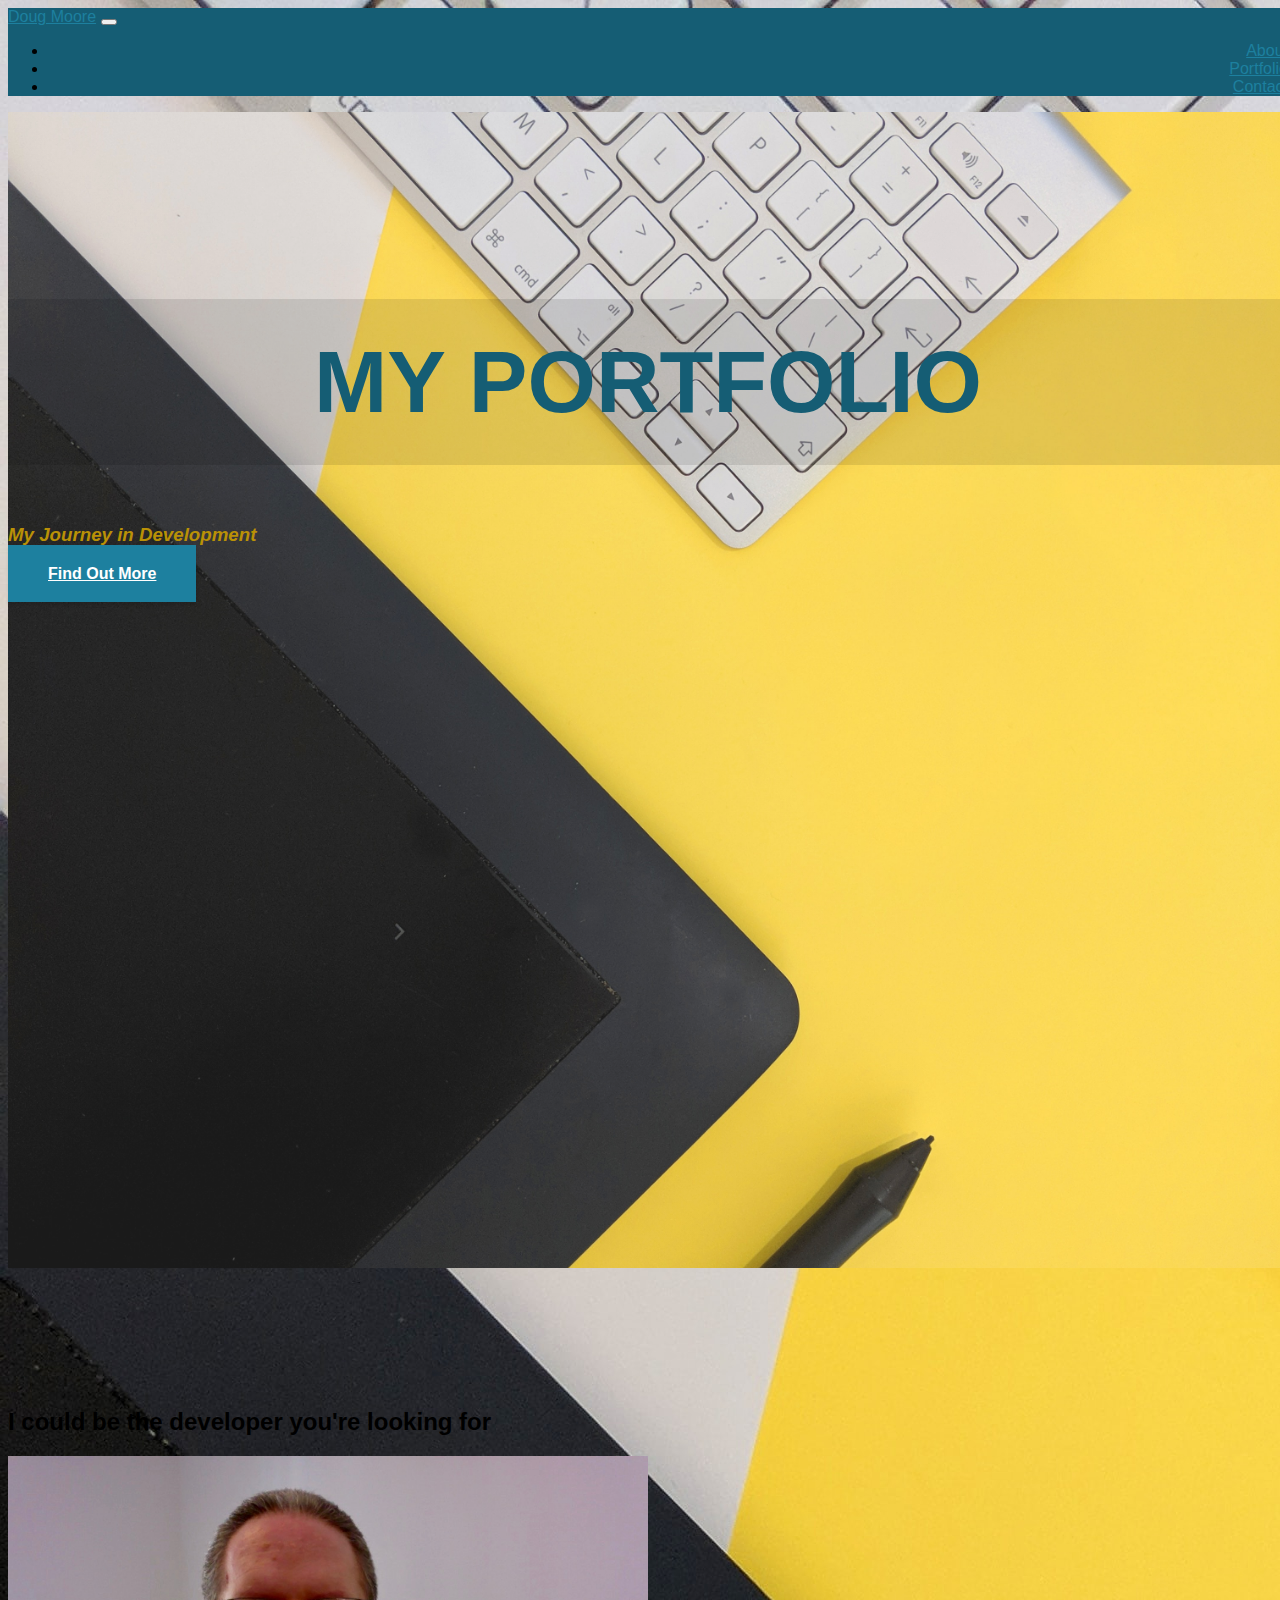
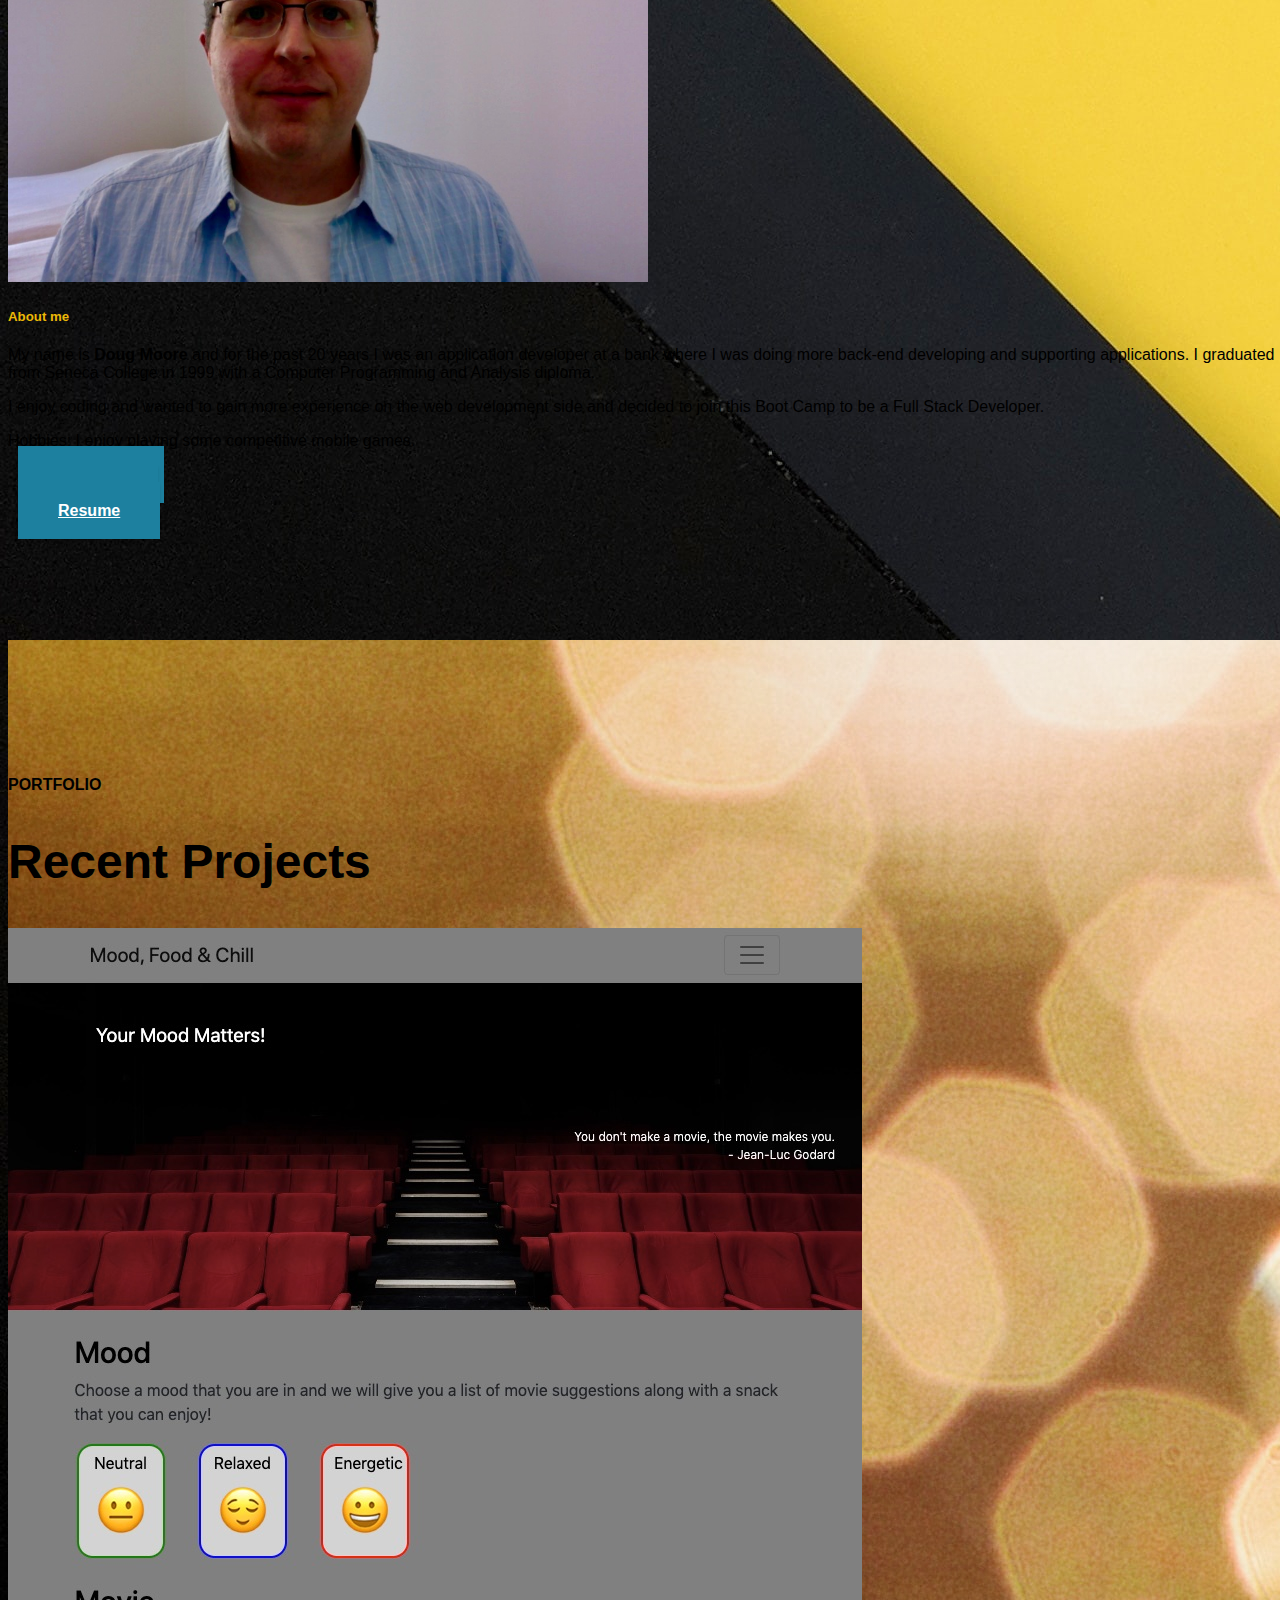
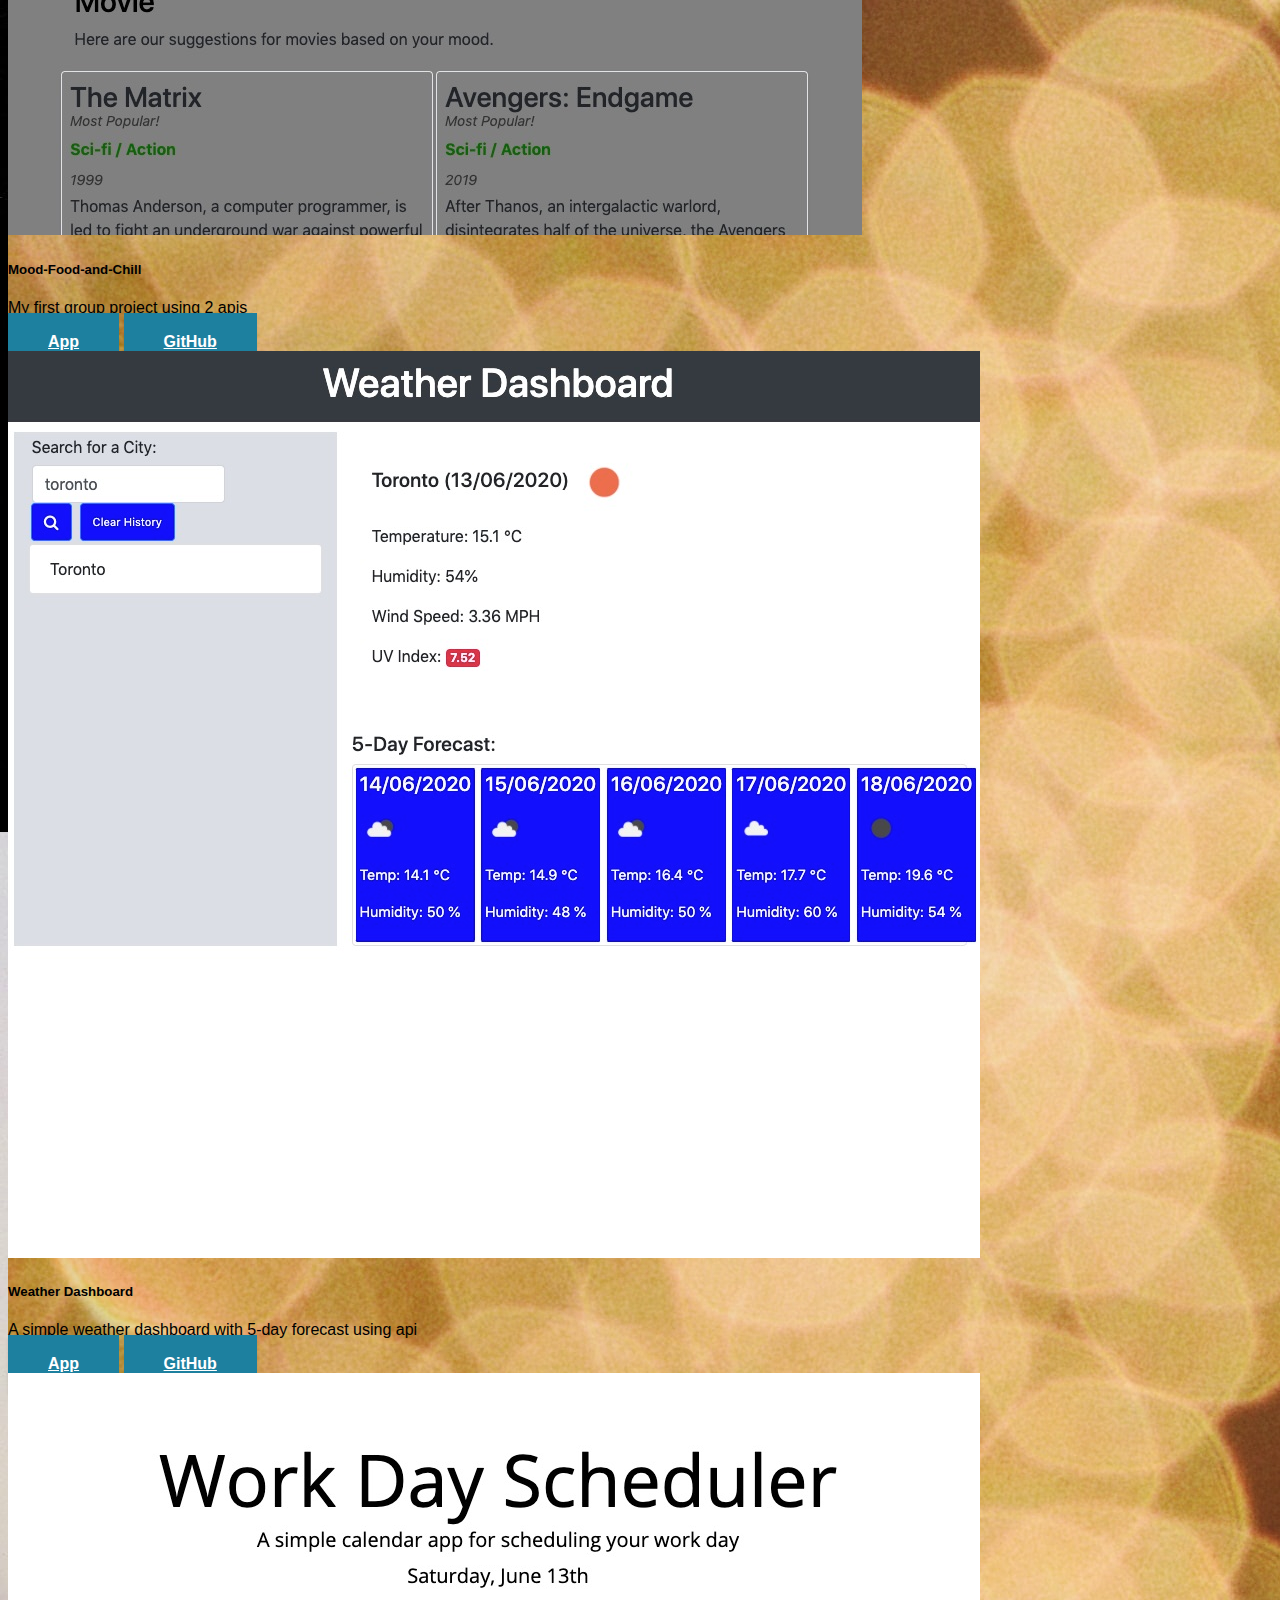
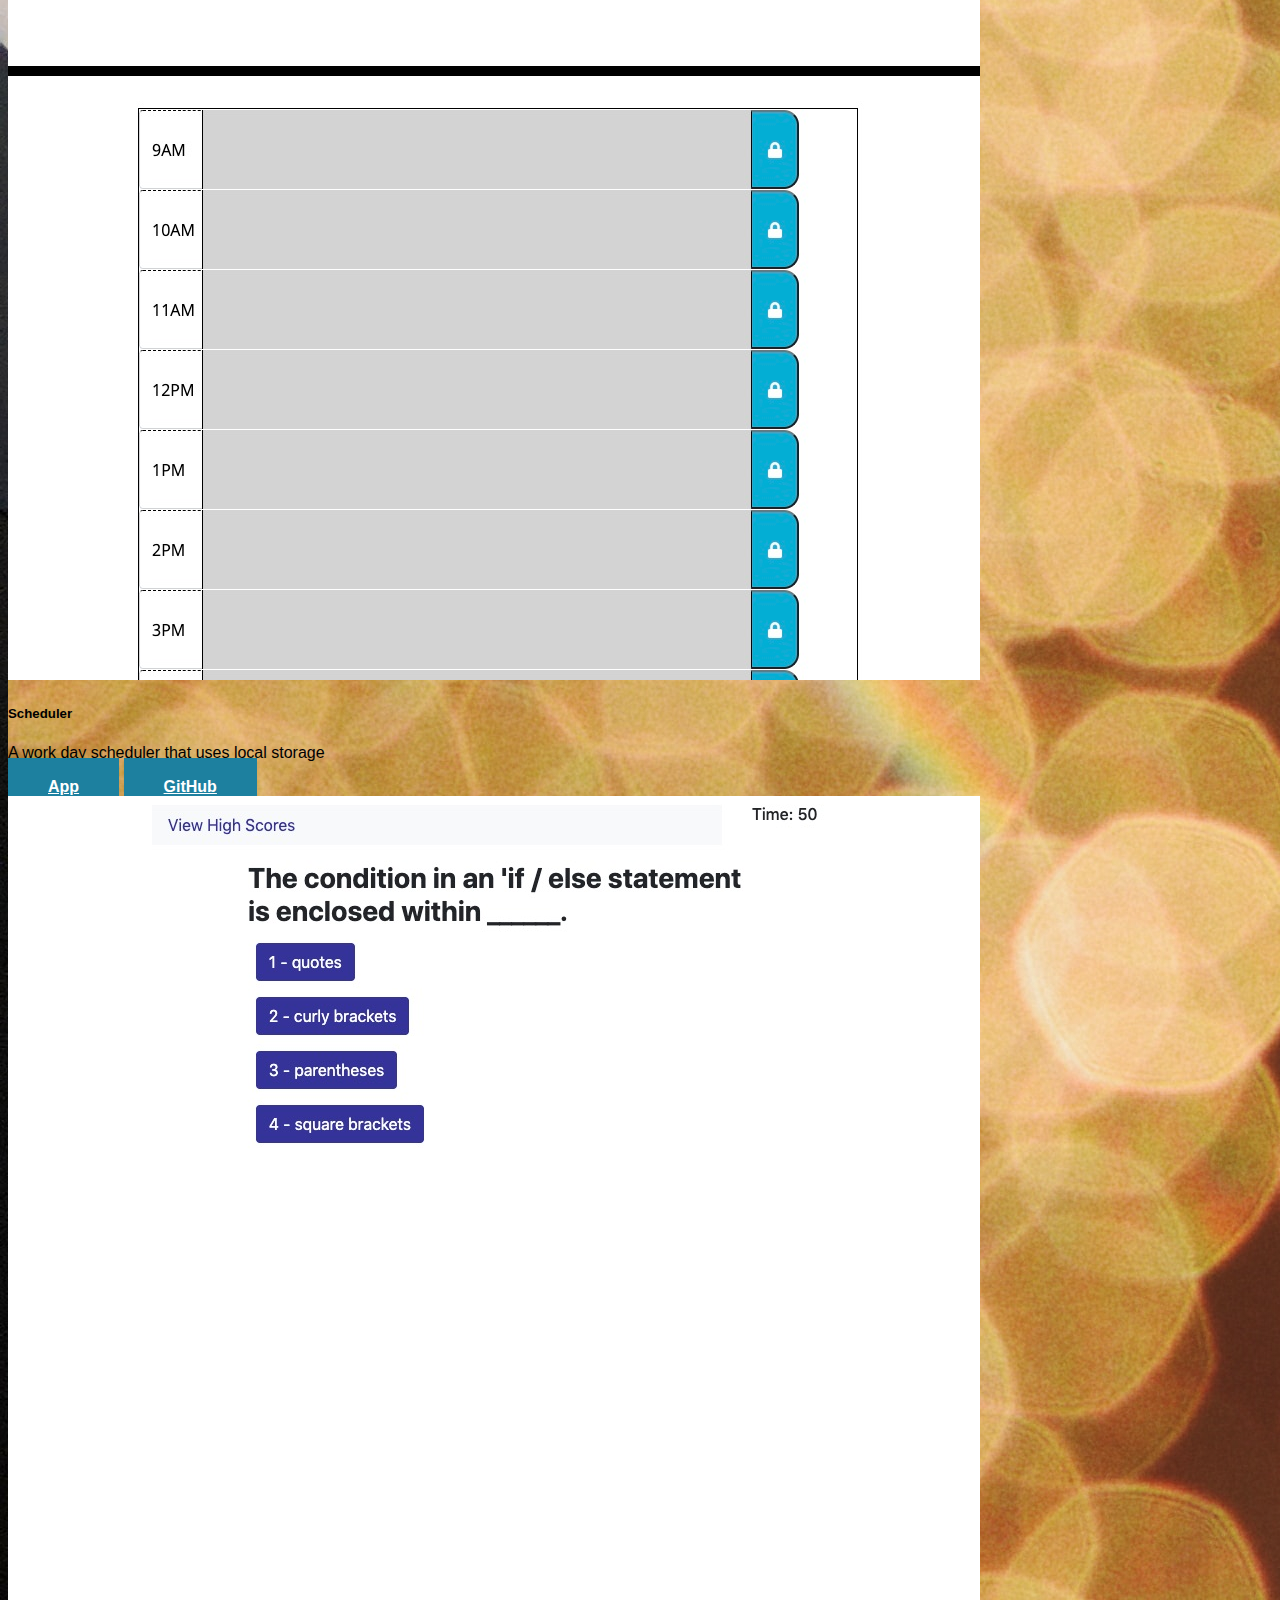
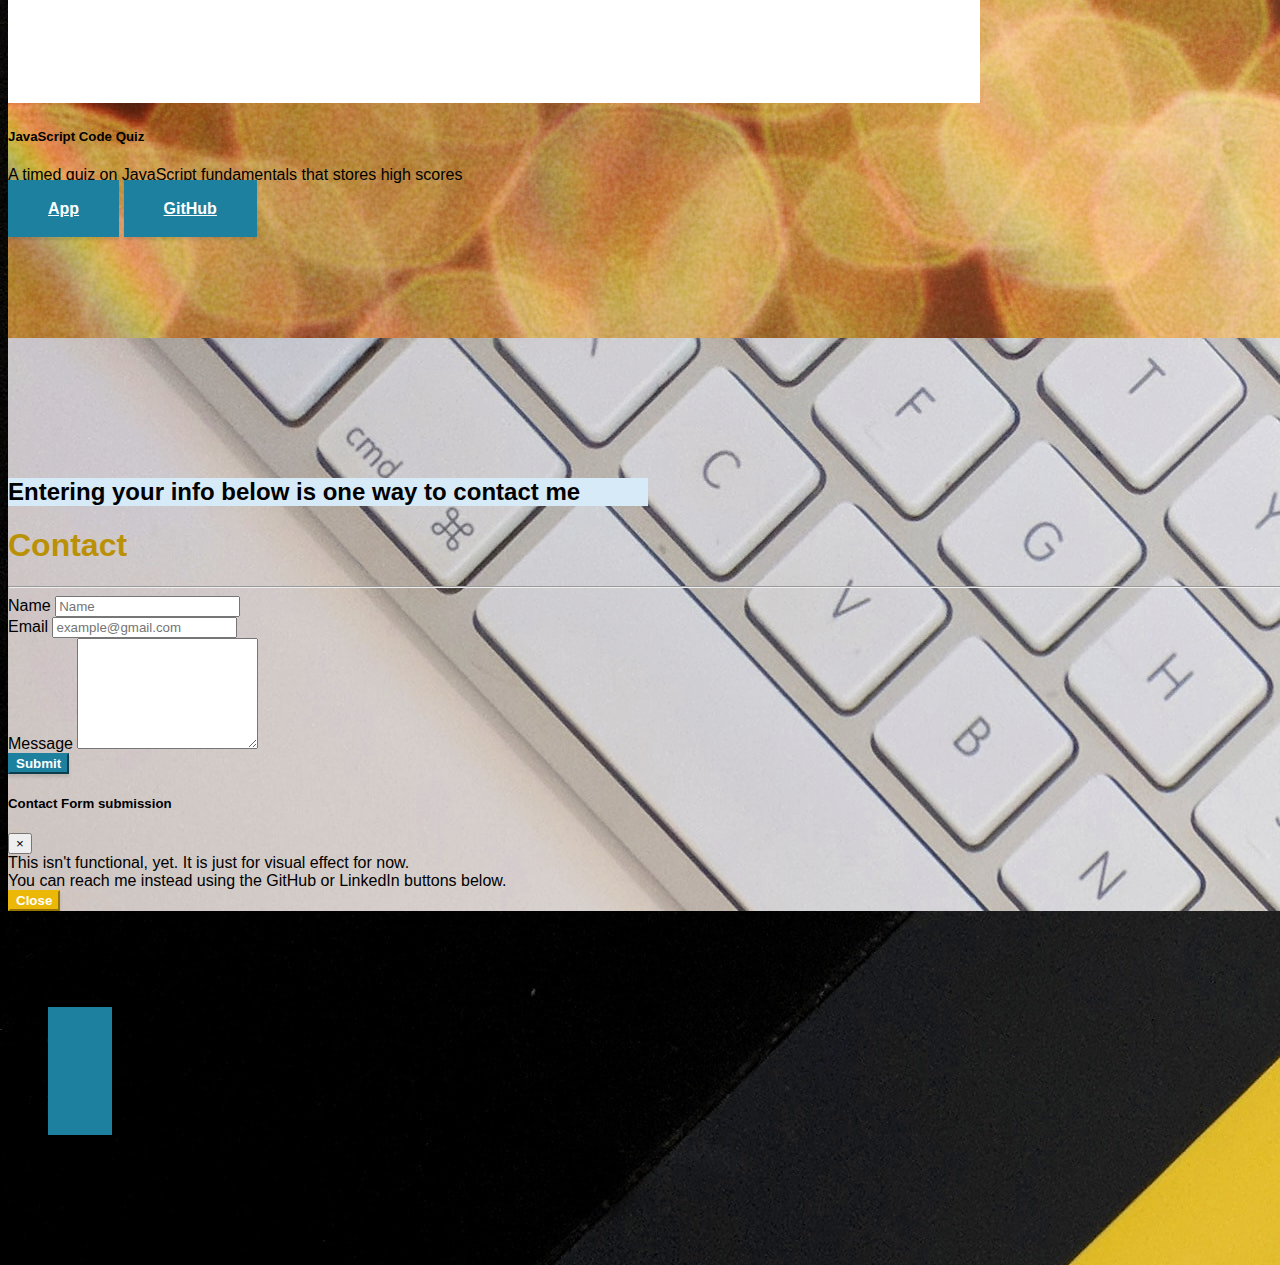
<file: index.html>
<!DOCTYPE html>
<html lang="en">
<head>
    <meta charset="UTF-8">
    <meta name="viewport" content="width=device-width, initial-scale=1.0">
    <link rel="stylesheet" href="https://stackpath.bootstrapcdn.com/bootstrap/4.5.0/css/bootstrap.min.css"
        integrity="sha384-9aIt2nRpC12Uk9gS9baDl411NQApFmC26EwAOH8WgZl5MYYxFfc+NcPb1dKGj7Sk" crossorigin="anonymous">
    <!-- <link href="vendor/simple-line-icons/css/simple-line-icons.css" rel="stylesheet"> -->
    <link rel="stylesheet" href="https://maxcdn.bootstrapcdn.com/font-awesome/4.5.0/css/font-awesome.min.css" />
    <link rel="stylesheet" href="./assets/css/style.css">
    <title>My Portfolio</title>
</head>
<body id="page-top">
    <nav class="navbar navbar-expand-sm navbar-dark bg-dark">
        <a href="#" class="navbar-brand">Doug Moore</a>
        <button class="navbar-toggler" data-toggle="collapse" data-target="#navbarMenu">
            <span class="navbar-toggler-icon"></span>
        </button>
        <div class="collapse navbar-collapse" id="navbarMenu">
            <ul class="navbar-nav">
                <li class="nav-item">
                    <a href="#about" class="nav-link">About</a>
                </li>
                <li class="nav-item">
                    <a href="#portfolio" class="nav-link">Portfolio</a>
                </li>
                <li class="nav-item">
                    <a href="#contact" class="nav-link">Contact</a>
                </li>
            </ul>
        </div>
    </nav>
    <!-- Header -->
    <header class="masthead d-flex">
        <div class="container text-center my-auto">
            <h1 class="mb-1">My Portfolio</h1>
            <h3 class="mb-5">
                <em>My Journey in Development</em>
            </h3>
            <a class="btn btn-primary btn-xl" href="#about">Find Out More</a>
        </div>
        <div class="overlay"></div>
    </header>
    <!-- About -->
    <section class="content-section bg-light" id="about">
        <div class="container">
            <div class="row">
                <div class="col-lg-10 mx-auto">
                    <h2 class="text-center mb-5">I could be the developer you're looking for</h2>
                    <img class="float-sm-left mr-3 img-fluid about-pic" src="./assets/images/DougMoore.jpeg"
                        alt="Image of Doug">
                    <h5 class="text-secondary mb-0">About me</h5>
                    <p class="lead">
                        My name is <b>Doug Moore</b> and for the past 20 years I was an
                        application developer at a bank where I was doing more back-end developing and
                        supporting applications.
                        I graduated from Seneca College in 1999 with a Computer Programming and Analysis
                        diploma.
                    </p>
                    <p class="lead">I enjoy coding and wanted to gain more experience on the web development
                        side and decided to join this Boot Camp to be a Full Stack Developer.</p>
                    <p class="lead">Hobbies: I enjoy playing some competitive mobile games.</p>
                </div>
            </div>
            <div class="row about-btn text-center">
                <div class="col-sm-2 col-md-4 col-lg-4">
                    <a class="btn btn-primary btn-about" href="#portfolio">Portfolio</a>
                </div>
                <div class="col-sm-2 col-md-4 col-lg-4">
                    <a class="btn btn-primary btn-about" href="#contact">Contact</a>
                </div>
                <div class="col-sm-2 col-md-4 col-lg-4">
                    <a class="btn btn-primary btn-about" href="./assets/DougMoore_Resume.pdf">Resume</a>
                </div>
            </div>
        </div>
    </section>
    <!-- Portfolio -->
    <section class="content-section" id="portfolio">
        <div class="container">
            <div class="content-section-heading text-center">
                <h3 class="mb-0">Portfolio</h3>
                <h2 class="mb-5">Recent Projects</h2>
            </div>
            <div class="row ">
                <div class="col-lg-6 mb-3">
                    <div class="card" style="width: 100%;">
                        <img src="./assets/images/Project1.jpg" class="card-img-top" alt="Project1">
                        <div class="card-body">
                            <h5 class="card-title">Mood-Food-and-Chill</h5>
                            <p class="card-text">My first group project using 2 apis</p>
                            <div class="portfolio-btn">
                                <a href="https://eddiesteban.github.io/Mood-Food-and-Chill/"
                                    class="btn btn-primary btn-xl" target="_blank">App</a>
                                <a href="https://github.com/EddiEsteban/Mood-Food-and-Chill"
                                    class="btn btn-primary btn-xl ml-3" target="_blank">GitHub</a>
                            </div>
                        </div>
                    </div>
                </div>
                <div class="col-lg-6 mb-3">
                    <div class="card" style="width: 100%;">
                        <img src="./assets/images/weatherdashboard.jpg" class="card-img-top" alt="Weather Dashboard">
                        <div class="card-body">
                            <h5 class="card-title">Weather Dashboard</h5>
                            <p class="card-text">A simple weather dashboard with 5-day forecast using api</p>
                            <a href="https://allaroundd.github.io/weatherdashboard/"
                                class="btn btn-primary btn-xl portfolio-btn" target="_blank">App</a>
                            <a href="https://github.com/AllAroundD/weatherdashboard"
                                class="btn btn-primary portfolio-btn btn-xl ml-3" target="_blank">GitHub</a>
                        </div>
                    </div>
                </div>
                <div class="col-lg-6 mb-3">
                    <div class="card" style="width: 100%;">
                        <img src="./assets/images/scheduler.jpg" class="card-img-top" alt="Work Day Scheduler">
                        <div class="card-body">
                            <h5 class="card-title">Scheduler</h5>
                            <p class="card-text">A work day scheduler that uses local storage</p>
                            <a href="https://allaroundd.github.io/scheduler/"
                                class="btn btn-primary portfolio-btn btn-xl" target="_blank">App</a>
                            <a href="https://github.com/AllAroundD/scheduler"
                                class="btn btn-primary portfolio-btn btn-xl ml-3" target="_blank">GitHub</a>
                        </div>
                    </div>
                </div>
                <div class="col-lg-6 mb-3">
                    <div class="card" style="width: 100%;">
                        <img src="./assets/images/codequiz.jpg" class="card-img-top" alt="Code Quiz">
                        <div class="card-body">
                            <h5 class="card-title">JavaScript Code Quiz</h5>
                            <p class="card-text">A timed quiz on JavaScript fundamentals that stores high scores</p>
                            <a href="https://allaroundd.github.io/codequiz/"
                                class="btn btn-primary portfolio-btn btn-xl" target="_blank">App</a>
                            <a href="https://github.com/AllAroundD/codequiz"
                                class="btn btn-primary portfolio-btn btn-xl ml-3" target="_blank">GitHub</a>
                        </div>
                    </div>
                </div>
            </div>
        </div>
    </section>
    <!-- Contact -->
    <section class="content-lastsection" id="contact">
        <div class="container text-center">
            <h2 class="mx-auto mb-5">Entering your info below is one way to contact me</h2>
        </div>
        <div class="jumbotron-main">
            <div class="jumbotron main-box mt-5 ml-5 mr-5">
                <h1 class="display-8 brand-color">Contact</h1>
                <hr class="my-4">
                <form>
                    <div class="form-group">
                        <label for="form-control">Name</label>
                        <input type="text" class="form-control" placeholder="Name">
                    </div>
                    <div class="form-group">
                        <label for="exampleFormControlInput1">Email</label>
                        <input type="email" class="form-control" id="exampleFormControlInput1"
                            placeholder="example@gmail.com">
                    </div>
                    <div class="form-group">
                        <label for="exampleFormControlTextarea1">Message</label>
                        <textarea class="form-control" id="exampleFormControlTextarea1" rows="7"></textarea>
                    </div>
                    <button type="submit" class="btn btn-primary btn-submit" data-toggle="modal"
                        data-target="#exampleModal">Submit</button>
                </form>
                <!-- Modal just to explain the form isn't functional yet -->
                <div class="modal fade" id="exampleModal" tabindex="-1" role="dialog"
                    aria-labelledby="exampleModalLabel" aria-hidden="true">
                    <div class="modal-dialog">
                        <div class="modal-content">
                            <div class="modal-header">
                                <h5 class="modal-title" id="exampleModalLabel">Contact Form submission</h5>
                                <button type="button" class="close" data-dismiss="modal" aria-label="Close">
                                    <span aria-hidden="true">&times;</span>
                                </button>
                            </div>
                            <div class="modal-body">
                                This isn't functional, yet. It is just for visual effect for now.<br>You can reach me
                                instead using the GitHub or LinkedIn buttons below.
                            </div>
                            <div class="modal-footer">
                                <button type="button" class="btn btn-secondary" data-dismiss="modal">Close</button>
                                <!-- <button type="button" class="btn btn-primary">Submit</button> not including the submit yet since the functionality isn't working -->
                            </div>
                        </div>
                    </div>
                </div>
            </div>
        </div>
    </section>
    <!-- Footer -->
    <footer class="footer text-center">
        <div class="container">
            <ul class="list-inline mb-5">
                <li class="list-inline-item">
                    <a class="social-link rounded-circle text-white" href="https://github.com/AllAroundD"
                        target="_blank">
                        <span class="fa fa-github"></span>
                    </a>
                </li>
                <li class="list-inline-item">
                    <a class="social-link rounded-circle text-white mr-3"
                        href="https://www.linkedin.com/in/doug-moore-dev/" target="_blank">
                        <span class="fa fa-linkedin"></span>
                    </a>
                </li>
            </ul>
            <p class="text-muted small mb-0">Copyright &copy; Doug Moore's Portfolio 2020</p>
        </div>
    </footer>
    <!-- button to navigate to top -->
    <button class="btn btn-primary" onclick="gotoTopFunction()" id="topBtn" title="Go to top">^</button>
    <!-- bootstrap -->
    <script src="https://code.jquery.com/jquery-3.5.1.slim.min.js"
        integrity="sha384-DfXdz2htPH0lsSSs5nCTpuj/zy4C+OGpamoFVy38MVBnE+IbbVYUew+OrCXaRkfj"
        crossorigin="anonymous"></script>
    <script src="https://cdn.jsdelivr.net/npm/popper.js@1.16.0/dist/umd/popper.min.js"
        integrity="sha384-Q6E9RHvbIyZFJoft+2mJbHaEWldlvI9IOYy5n3zV9zzTtmI3UksdQRVvoxMfooAo"
        crossorigin="anonymous"></script>
    <script src="https://stackpath.bootstrapcdn.com/bootstrap/4.5.0/js/bootstrap.min.js"
        integrity="sha384-OgVRvuATP1z7JjHLkuOU7Xw704+h835Lr+6QL9UvYjZE3Ipu6Tp75j7Bh/kR0JKI"
        crossorigin="anonymous"></script>
    <!-- custom script -->
    <script src="assets/js/script.js"></script>
</body>
</html>
</file>
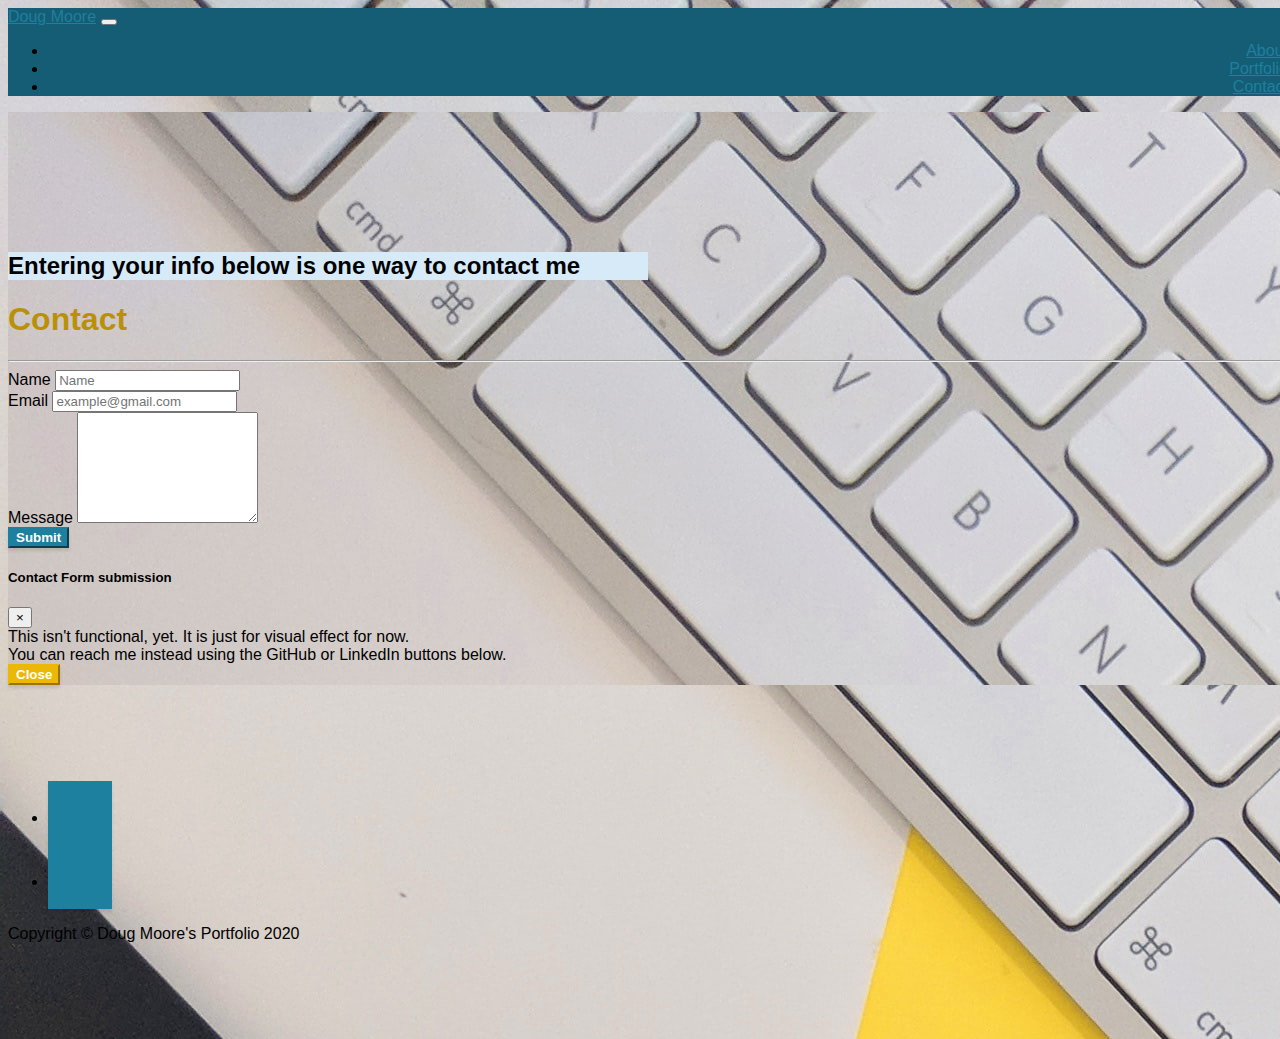
<file: contact.html>
<!DOCTYPE html>
<html lang="en">
<head>
    <meta charset="UTF-8">
    <meta name="viewport" content="width=device-width, initial-scale=1.0">
    <link rel="stylesheet" href="https://stackpath.bootstrapcdn.com/bootstrap/4.5.0/css/bootstrap.min.css"
        integrity="sha384-9aIt2nRpC12Uk9gS9baDl411NQApFmC26EwAOH8WgZl5MYYxFfc+NcPb1dKGj7Sk" crossorigin="anonymous">
    <link rel="stylesheet" href="https://maxcdn.bootstrapcdn.com/font-awesome/4.5.0/css/font-awesome.min.css" />
    <link rel="stylesheet" href="./assets/css/style.css">
    <title>My Portfolio</title>
</head>
<body id="page-top">
    <nav class="navbar navbar-expand-sm navbar-dark bg-dark">
        <a href="#" class="navbar-brand">Doug Moore</a>
        <button class="navbar-toggler" data-toggle="collapse" data-target="#navbarMenu">
            <span class="navbar-toggler-icon"></span>
        </button>
        <div class="collapse navbar-collapse" id="navbarMenu">
            <ul class="navbar-nav">
                <li class="nav-item">
                    <a href="./index.html#about" class="nav-link">About</a>
                </li>
                <li class="nav-item">
                    <a href="./portfolio.html" class="nav-link">Portfolio</a>
                </li>
                <li class="nav-item">
                    <a href="./contact.html" class="nav-link">Contact</a>
                </li>
            </ul>
        </div>
    </nav>

    <!-- Contact -->
    <section class="content-lastsection" id="contact">
        <div class="container text-center">
            <h2 class="mx-auto mb-5">Entering your info below is one way to contact me</h2>
        </div>
        <div class="jumbotron-main">
            <div class="jumbotron main-box mt-5 ml-5 mr-5">
                <h1 class="display-8 brand-color">Contact</h1>
                <hr class="my-4">
                <form>
                    <div class="form-group">
                        <label for="form-control">Name</label>
                        <input type="text" class="form-control" placeholder="Name">
                    </div>
                    <div class="form-group">
                        <label for="exampleFormControlInput1">Email</label>
                        <input type="email" class="form-control" id="exampleFormControlInput1"
                            placeholder="example@gmail.com">
                    </div>
                    <div class="form-group">
                        <label for="exampleFormControlTextarea1">Message</label>
                        <textarea class="form-control" id="exampleFormControlTextarea1" rows="7"></textarea>
                    </div>
                    <button type="submit" class="btn btn-primary btn-submit" data-toggle="modal"
                        data-target="#exampleModal">Submit</button>
                </form>
                <!-- Modal just to explain the form isn't functional yet -->
                <div class="modal fade" id="exampleModal" tabindex="-1" role="dialog"
                    aria-labelledby="exampleModalLabel" aria-hidden="true">
                    <div class="modal-dialog">
                        <div class="modal-content">
                            <div class="modal-header">
                                <h5 class="modal-title" id="exampleModalLabel">Contact Form submission</h5>
                                <button type="button" class="close" data-dismiss="modal" aria-label="Close">
                                    <span aria-hidden="true">&times;</span>
                                </button>
                            </div>
                            <div class="modal-body">
                                This isn't functional, yet. It is just for visual effect for now.<br>You can reach me
                                instead using the GitHub or LinkedIn buttons below.
                            </div>
                            <div class="modal-footer">
                                <button type="button" class="btn btn-secondary" data-dismiss="modal">Close</button>
                                <!-- <button type="button" class="btn btn-primary">Submit</button> not including the submit yet since the functionality isn't working -->
                            </div>
                        </div>
                    </div>
                </div>
            </div>
        </div>
    </section>
    <!-- Footer -->
    <footer class="footer text-center">
        <div class="container">
            <ul class="list-inline mb-5">
                <li class="list-inline-item">
                    <a class="social-link rounded-circle text-white" href="https://github.com/AllAroundD"
                        target="_blank">
                        <span class="fa fa-github"></span>
                    </a>
                </li>
                <li class="list-inline-item">
                    <a class="social-link rounded-circle text-white mr-3"
                        href="https://www.linkedin.com/in/doug-moore-dev/" target="_blank">
                        <span class="fa fa-linkedin"></span>
                    </a>
                </li>
            </ul>
            <p class="text-muted small mb-0">Copyright &copy; Doug Moore's Portfolio 2020</p>
        </div>
    </footer>
    <!-- button to navigate to top -->
    <button class="btn btn-primary" onclick="gotoTopFunction()" id="topBtn" title="Go to top">^</button>
    <!-- bootstrap -->
    <script src="https://code.jquery.com/jquery-3.5.1.slim.min.js"
        integrity="sha384-DfXdz2htPH0lsSSs5nCTpuj/zy4C+OGpamoFVy38MVBnE+IbbVYUew+OrCXaRkfj"
        crossorigin="anonymous"></script>
    <script src="https://cdn.jsdelivr.net/npm/popper.js@1.16.0/dist/umd/popper.min.js"
        integrity="sha384-Q6E9RHvbIyZFJoft+2mJbHaEWldlvI9IOYy5n3zV9zzTtmI3UksdQRVvoxMfooAo"
        crossorigin="anonymous"></script>
    <script src="https://stackpath.bootstrapcdn.com/bootstrap/4.5.0/js/bootstrap.min.js"
        integrity="sha384-OgVRvuATP1z7JjHLkuOU7Xw704+h835Lr+6QL9UvYjZE3Ipu6Tp75j7Bh/kR0JKI"
        crossorigin="anonymous"></script>
    <!-- custom script -->
    <script src="assets/js/script.js"></script>
</body>
</html>
</file>
<file: assets/css/style.css>
body,
html {
  width: 100%;
  height: 100%;
}

body {
  font-family: "Montaserrat", sans-serif;
}

.navbar{
  background-color: #155d74 !important
}
.nav-item{
  text-align: right;
}

.btn-xl {
  padding: 1.25rem 2.5rem;
}

.btn-sm {
  width: 15%;
  padding: 1.5rem 2.5rem;
}

.btn-about {
  margin: 5px 10px 5px 10px;
  max-width: 200px;
  width: 100%;
  padding: 1.25rem 2.5rem;
}

@media (max-width: 992px) {
  .btn-about {
    padding: 0;
  }
}

.content-section {
  padding-top: 7.5rem;
  padding-bottom: 7.5rem;
}

.content-section-heading h2 {
  font-size: 3rem;
}

.content-section-heading h3 {
  font-size: 1rem;
  text-transform: uppercase;
}

.content-lastsection {
  padding-top: 7.5rem;
}

h1,
h2,
h3,
h4,
h5,
h6 {
  font-weight: 700;
}

.text-faded {
  color: rgba(255, 255, 255, 0.7);
}

.masthead {
  min-height: 30rem;
  position: relative;
  display: table;
  width: 100%;
  height: auto;
  padding-top: 8rem;
  padding-bottom: 8rem;
  background: linear-gradient(
      90deg,
      rgba(255, 255, 255, 0.1) 0%,
      rgba(255, 255, 255, 0.1) 100%
    ),
    url("../images/portfolio_background.jpg");
  background-position: center center;
  background-repeat: no-repeat;
  background-size: cover;
}

.masthead h1 {
  position: relative;
  font-size: 3rem;
  text-transform: uppercase;
  text-align: center;
  background: rgba(0,0,0,0.1);
  padding: 2rem;
  color: #155d74;
}

.masthead h3 {
  color: #ba9106;
}

#page-top {
  background-image: url("../images/portfolio_background.jpg");
}

@media (min-width: 992px) {
  .masthead {
    height: 100vh;
  }
  .masthead h1 {
    font-size: 5.5rem;
  }
}

footer.footer {
  padding-top: 5rem;
  padding-bottom: 5rem;
}

footer.footer .social-link {
  display: block;
  height: 4rem;
  width: 4rem;
  line-height: 4.3rem;
  font-size: 1.5rem;
  background-color: #1d809f;
  transition: background-color 0.15s ease-in-out;
  box-shadow: 0 3px 3px 0 rgba(0, 0, 0, 0.1);
}

footer.footer .social-link:hover {
  background-color: #155d74;
  text-decoration: none;
}

a {
  color: #1d809f;
}

a:hover,
a:focus,
a:active {
  color: #155d74;
}

.btn-primary {
  background-color: #1d809f !important;
  border-color: #1d809f !important;
  color: #fff !important;
}

.btn-primary:hover,
.btn-primary:focus,
.btn-primary:active {
  background-color: #155d74 !important;
  border-color: #155d74 !important;
}

.btn-secondary {
  background-color: #ecb807 !important;
  border-color: #ecb807 !important;
  color: #fff !important;
}

.btn-secondary:hover,
.btn-secondary:focus,
.btn-secondary:active {
  background-color: #ba9106 !important;
  border-color: #ba9106 !important;
}

.btn-dark {
  color: #fff !important;
}

.btn {
  box-shadow: 0px 3px 3px 0px rgba(0, 0, 0, 0.1);
  font-weight: 700;
}

.bg-primary {
  background-color: #1d809f !important;
}

.text-primary {
  color: #1d809f !important;
}

.text-secondary {
  color: #ecb807 !important;
}

#topBtn {
  display: none;
  position: fixed;
  bottom: 20px;
  right: 30px;
  z-index: 99;
  font-size: 18px;
  border: none;
  outline: none;
  color: white;
  cursor: pointer;
  padding: 15px;
  border-radius: 4px;
}

#topBtn:hover {
  background-color: #ba9106;
}

#portfolio {
  background: linear-gradient(
    90deg,
    rgba(110, 76, 76, 0.1) 0%,
    rgba(255, 255, 255, 0.1) 100%
  ),
  url("../images/gold_bg.jpg");
}

.about-btn, .portfolio-btn{
  justify-content: center;
  align-items: center;
}

.about-pic {
  max-width: 50%;
}

#contact {
  background: linear-gradient(
    90deg,
    rgba(110, 76, 76, 0.1) 0%,
    rgba(255, 255, 255, 0.1) 100%
  ),
  url("../images/portfolio_background.jpg");
}

.content-lastsection h1 {
  color: #ba9106;
}

.content-lastsection h2 {
  background-color: #D6EAF8;
  width: 50%;
}

.card {
  height: 100%;
}
</file>
